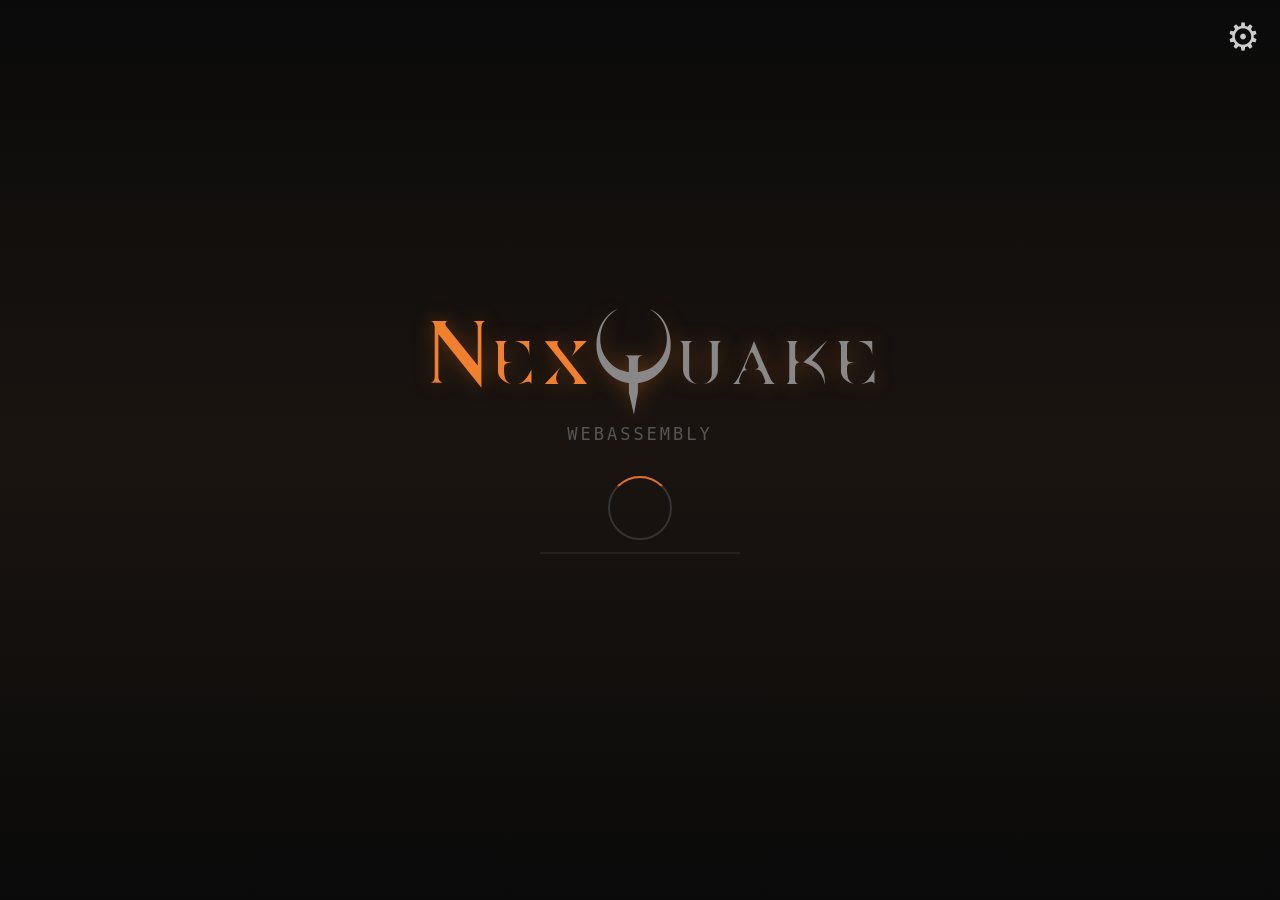
<file: client/shell/shell.html>
<!doctype html>
<html lang="en-us">
  <head>
    <meta charset="utf-8">
    <meta name="viewport" content="width=device-width, initial-scale=1.0, maximum-scale=1.0, user-scalable=no, viewport-fit=cover">
    <meta name="theme-color" content="#0a0a0a">
    <title>NexQuake</title>
    <link rel="icon" type="image/svg+xml" sizes="any" href="favicon.svg?v=3">
    <link rel="shortcut icon" href="favicon.svg?v=3">
    <link rel="manifest" href="manifest.webmanifest">
    <link rel="apple-touch-icon" sizes="180x180" href="nq-touch-icon-180.png">
    <link rel="stylesheet" href="shell-nq.css">
    <link rel="stylesheet" href="shell-loader.css">
    <link rel="stylesheet" href="shell-ui.css">
    <link rel="stylesheet" href="shell-touch.css">
  </head>
  <body>
    <!-- NexQuake Loading Screen -->
    <div id="nq-loader">
      <div id="nq-loader-logo"><span class="nex"><span class="nq-n">N</span>ex</span><span class="quake"><span class="nq-q">Q</span>uake</span></div>
      <div id="nq-loader-sub">WebAssembly</div>
      <div id="nq-loader-action">
        <div id="nq-loader-ring"></div>
        <div id="nq-loader-progress"><div id="nq-loader-progress-bar"></div></div>
        <button id="nq-loader-reload" class="hidden" type="button">ENTER</button>
      </div>
      <div id="nq-loader-status"></div>
    </div>
    <textarea class="emscripten" id="output" readonly></textarea>
    <canvas class="emscripten" id="canvas" oncontextmenu="event.preventDefault()" tabindex=-1></canvas>
    <a id="exportFile" hidden=1></a>

    <!-- Mobile Touch Controls (visual HUD only — all input handled in in_wasm.c) -->
    <div id="nq-touch-overlay">
      <div id="nq-touch-tap-zones" aria-hidden="true">
        <div id="nq-touch-tap-left" class="nq-touch-tap-zone"></div>
        <div id="nq-touch-tap-right" class="nq-touch-tap-zone"></div>
      </div>
      <div id="nq-joy-ring"></div>
      <div id="nq-joy-knob"></div>
<div id="nq-touch-buttons">
        <button id="nq-touch-slot1" class="nq-touch-btn" data-touch-slot="1" type="button" aria-label="touch slot 1"></button>
        <button id="nq-touch-slot2" class="nq-touch-btn" data-touch-slot="2" type="button" aria-label="touch slot 2"></button>
        <button id="nq-touch-slot3" class="nq-touch-btn" data-touch-slot="3" type="button" aria-label="touch slot 3"></button>
        <button id="nq-touch-slot4" class="nq-touch-btn" data-touch-slot="4" type="button" aria-label="touch slot 4"></button>
        <button id="nq-touch-slot5" class="nq-touch-btn" data-touch-slot="5" type="button" aria-label="touch slot 5"></button>
        <button id="nq-touch-slot6" class="nq-touch-btn" data-touch-slot="6" type="button" aria-label="touch slot 6"></button>
        <button id="nq-touch-slot7" class="nq-touch-btn nq-touch-btn-hidden" data-touch-slot="7" type="button" aria-label="touch slot 7"></button>
        <button id="nq-touch-slot8" class="nq-touch-btn nq-touch-btn-hidden" data-touch-slot="8" type="button" aria-label="touch slot 8"></button>
        <button id="nq-touch-slot9" class="nq-touch-btn nq-touch-btn-hidden" data-touch-slot="9" type="button" aria-label="touch slot 9"></button>
        <button id="nq-touch-menu-m1" class="nq-touch-btn nq-touch-menu-btn nq-touch-btn-glyph" type="button" aria-label="touchm1 menu back">Q</button>
        <button id="nq-touch-menu-m2" class="nq-touch-btn nq-touch-menu-btn nq-touch-btn-glyph" type="button" aria-label="touchm2 overlay menu">&#9881;</button>
      </div>
    </div>
    <div id="nq-text-entry" hidden>
      <form id="nq-text-entry-form" role="dialog" aria-modal="true" aria-label="game text input">
        <input id="nq-text-entry-input" type="text" autocapitalize="none" enterkeyhint="send">
      </form>
    </div>

    <!-- Active transport indicator (lower-right gameplay chrome; set by
         Module.nqSetTransport from net_wasm.c on transport adoption) -->
    <div id="nq-transport" aria-hidden="true" title="double-click to toggle" hidden>
      <div class="nq-transport-label">Connected by:</div>
      <div class="nq-transport-name"></div>
    </div>

    <!-- NexQuake Settings Overlay -->
    <button id="nq-overlay-toggle" type="button" tabindex="-1" title="NexQuake settings" aria-label="NexQuake settings">&#9881;</button>
    <div id="nq-overlay-panel">
      <div class="nq-tabs-wrap" id="nq-tabs-wrap">
        <div id="nq-tabs-title"><span>GAME</span></div>
        <div class="nq-tabs" id="nq-vfs-tabs"></div>
      </div>
      <div id="nq-panel-content">
        <h3 id="nq-dir-header">Game Files <span id="nq-dir-label"></span><button id="nq-overlay-close" type="button" title="close settings" aria-label="close settings"><svg viewBox="0 0 24 24" aria-hidden="true" focusable="false"><line x1="5" y1="5" x2="19" y2="19"></line><line x1="19" y1="5" x2="5" y2="19"></line></svg></button></h3>
        <ul id="nq-vfs-list"></ul>
        <div id="nq-panel-footer">
          <div id="nq-config-row">
            <div id="nq-upload-error" aria-live="polite"></div>
            <div id="nq-config-global-wrap">
              <button id="nq-config-global" type="button" title="global cfgs enabled" aria-label="global cfgs enabled"><svg viewBox="0 0 24 24" fill="none" stroke="currentColor" stroke-width="2" stroke-linecap="round" stroke-linejoin="round"><circle cx="12" cy="12" r="9"/><path d="M3 12h18"/><path d="M12 3a14 14 0 0 1 0 18"/><path d="M12 3a14 14 0 0 0 0 18"/></svg></button>
            </div>
            <div id="nq-cd-row">
              <button class="nq-cd-btn" data-cd-command="eject" title="track list" aria-label="track list"><svg viewBox="0 0 24 24" fill="none" stroke="currentColor" stroke-width="2" stroke-linecap="round" stroke-linejoin="round"><polygon points="12 6 18 14 6 14"/><line x1="6" y1="18" x2="18" y2="18"/></svg></button>
              <button class="nq-cd-btn" data-cd-command="pause-toggle" title="cd resume" aria-label="cd resume"><svg viewBox="0 0 24 24" fill="currentColor"><polygon points="8,5 20,12 8,19"/></svg></button>
              <button class="nq-cd-btn" data-cd-command="stop" title="cd stop" aria-label="cd stop"><svg viewBox="0 0 24 24" fill="currentColor"><rect x="7" y="7" width="10" height="10"/></svg></button>
              <button class="nq-cd-btn" data-cd-command="toggle" title="cd on/off" aria-label="cd on/off"><svg viewBox="0 0 24 24" fill="none" stroke="currentColor" stroke-width="2" stroke-linecap="round" stroke-linejoin="round"><path d="M12 2v6"/><path d="M7.7 6.7a7 7 0 1 0 8.6 0"/></svg></button>
            </div>
            <div id="nq-upload-wrap">
              <button id="nq-vfs-upload" type="button" title="upload files" aria-label="upload files"><svg viewBox="0 0 24 24" fill="none" stroke="currentColor" stroke-width="2" stroke-linecap="round" stroke-linejoin="round"><path d="M21 15v4a2 2 0 0 1-2 2H5a2 2 0 0 1-2-2v-4"/><polyline points="17 8 12 3 7 8"/><line x1="12" y1="3" x2="12" y2="15"/></svg></button>
              <input type="file" id="nq-vfs-file" style="display:none" multiple>
            </div>
          </div>
          <div id="nq-branding-row">
            <a id="nq-branding" href="https://quake.nexus" target="_blank" rel="noopener noreferrer" title="Help / Documentation" aria-label="Help / Documentation"><span class="nq-nex"><span class="nq-n">N</span>ex</span><span class="nq-q">Q</span>uake</a>
            <button id="nq-join-code" type="button" hidden>
              <span class="nq-join-code-label">join code</span>
              <span id="nq-join-code-value"></span>
            </button>
            <div id="nq-version">v__NEXQUAKE_VERSION__</div>
          </div>
        </div>
      </div>
    </div>
    <!-- Full-window cfg editor -->
    <div id="nq-editor">
      <div id="nq-editor-path"></div>
      <textarea id="nq-editor-text" spellcheck="false"></textarea>
      <div id="nq-editor-btns">
        <button class="nq-btn" id="nq-editor-save"><svg viewBox="0 0 24 24" fill="none" stroke="currentColor" stroke-width="2" stroke-linecap="round" stroke-linejoin="round"><path d="M19 21H5a2 2 0 0 1-2-2V5a2 2 0 0 1 2-2h11l5 5v11z"/><polyline points="17 21 17 13 7 13 7 21"/><polyline points="7 3 7 8 15 8"/></svg>Save</button>
        <button class="nq-btn" id="nq-editor-cancel"><svg viewBox="0 0 24 24" fill="none" stroke="currentColor" stroke-width="2" stroke-linecap="round" stroke-linejoin="round"><line x1="18" y1="6" x2="6" y2="18"/><line x1="6" y1="6" x2="18" y2="18"/></svg>Cancel</button>
      </div>
    </div>

    <!-- Top-level confirm / admin-notice modal. Must live OUTSIDE the overlay
         panel so it renders even when the panel is closed (e.g. the rcon login
         toast, which deliberately suppresses the panel). -->
    <div id="nq-confirm" aria-hidden="true">
      <div id="nq-confirm-card" role="dialog" aria-modal="true" aria-labelledby="nq-confirm-text">
        <div id="nq-confirm-text"></div>
        <div id="nq-confirm-actions">
          <button class="nq-btn" id="nq-confirm-ok" type="button">confirm</button>
          <button class="nq-btn" id="nq-confirm-cancel" type="button">cancel</button>
        </div>
      </div>
    </div>

    {{{ SCRIPT }}}
  </body>
</html>
</file>
<file: client/shell/shell-nq.css>
/* NexQuake — Brand: font, font vars, and palette. Import before other shell CSS. */
@font-face {
  font-family: 'DpQuake';
  src: url([data-uri]) format('truetype');
  font-weight: normal;
  font-style: normal;
}

body {
  --nq-font-ui:    monospace;
  --nq-font-brand: 'DpQuake', 'Courier New', monospace;
  --nq-brand-color-standard:     #e07020;
  --nq-brand-color-standard-rgb: 224, 112, 32;
  --nq-brand-color-logo:         #f08030;
  --nq-brand-color-highlight:    #f0a830;
  --nq-brand-color-highlight-rgb: 240, 168, 48;
  --nq-brand-color-light:        #ff9044;
  --nq-brand-color-lighter:      #ffc088;
  --nq-brand-color-glow-rgb:     255, 148, 68;
}
</file>
<file: client/shell/shell-loader.css>
/* NexQuake Loading Screen */
#nq-loader {
  position: fixed;
  top: 0; left: 0; right: 0; bottom: 0;
  display: flex;
  flex-direction: column;
  align-items: center;
  justify-content: center;
  width: 100%;
  box-sizing: border-box;
  padding: clamp(14px, 4vh, 34px) clamp(12px, 4vw, 40px);
  overflow: auto;
  background: linear-gradient(180deg, #0a0a0a 0%, #1a1410 50%, #0a0a0a 100%);
  z-index: 9000;
}
#nq-loader.hidden { display: none; }
#nq-loader-logo {
  max-width: 100%;
  font-family: var(--nq-font-brand);
  font-size: min(clamp(34px, 14vmin, 93px), 20vw);
  font-weight: normal;
  letter-spacing: clamp(1px, 0.35vmin, 3px);
  line-height: 1.06;
  text-align: center;
  white-space: nowrap;
  transform: translateX(0.16em);
  margin-bottom: 14px;
  text-shadow: 0 0 20px rgba(var(--nq-brand-color-standard-rgb), 0.4);
}
#nq-loader-logo .nq-n { font-size: 0.84em; }
#nq-loader-logo .nq-q { font-size: 1em; }
#nq-loader-logo .nex { color: var(--nq-brand-color-logo); }
#nq-loader-logo .quake { color: #888; }
#nq-loader-sub {
  font-family: monospace;
  font-size: clamp(13px, 2.7vmin, 17px);
  color: #555 !important;
  letter-spacing: clamp(1px, 0.5vmin, 3px);
  text-transform: uppercase;
  margin-bottom: clamp(12px, 2.5vh, 18px);
  text-align: center;
}
#nq-loader.enter-mode #nq-loader-sub {
  color: #555 !important;
}
#nq-loader-action {
  min-height: clamp(88px, 17vh, 106px);
  display: flex;
  flex-direction: column;
  align-items: center;
  justify-content: center;
  gap: 12px;
}
#nq-loader-ring {
  width: 64px;
  height: 64px;
  position: relative;
}
#nq-loader-ring::before, #nq-loader-ring::after {
  content: '';
  position: absolute;
  border-radius: 50%;
}
#nq-loader-ring::before {
  top: 0; left: 0; right: 0; bottom: 0;
  border: 2px solid #333;
}
#nq-loader-ring::after {
  top: 0; left: 0; right: 0; bottom: 0;
  border: 2px solid transparent;
  border-top-color: var(--nq-brand-color-standard);
  animation: nq-spin 1s ease-in-out infinite;
}
@keyframes nq-spin {
  to { transform: rotate(360deg); }
}
#nq-loader-status {
  margin-top: 6px;
  min-height: 14px;
  font-family: monospace;
  font-size: 12px;
  color: #666 !important;
  text-align: center;
  letter-spacing: 0.4px;
}
#nq-loader-progress {
  width: 200px;
  height: 2px;
  background: #222;
  overflow: hidden;
}
#nq-loader-progress-bar {
  height: 100%;
  width: 0%;
  background: linear-gradient(90deg, var(--nq-brand-color-standard), var(--nq-brand-color-highlight));
  transition: width 0.2s ease;
}
#nq-loader-reload {
  border: 1px solid #555;
  border-radius: 8px;
  background: linear-gradient(180deg, rgba(44, 26, 10, 0.95), rgba(24, 14, 6, 0.96));
  color: #c0c0c0;
  font-family: monospace;
  font-size: 18px;
  font-weight: bold;
  letter-spacing: 2px;
  min-width: 164px;
  min-height: 48px;
  padding: 9px 18px;
  cursor: pointer;
  box-shadow: 0 0 0 1px rgba(var(--nq-brand-color-glow-rgb), 0.2), 0 0 14px rgba(var(--nq-brand-color-standard-rgb), 0.26);
  text-shadow: none;
}
#nq-loader-reload:hover {
  background: linear-gradient(180deg, rgba(66, 36, 14, 0.96), rgba(34, 18, 8, 0.97));
  color: #fff;
}
#nq-loader-reload.hidden {
  display: none;
}
#nq-loader.enter-mode #nq-loader-ring,
#nq-loader.enter-mode #nq-loader-progress {
  display: none;
}
#nq-loader.enter-mode #nq-loader-status {
  visibility: hidden;
}
#nq-loader.enter-mode #nq-loader-reload {
  animation: nq-enter-pulse 1.35s ease-in-out infinite alternate;
}
@keyframes nq-enter-pulse {
  from {
    box-shadow: 0 0 0 1px rgba(var(--nq-brand-color-glow-rgb), 0.2), 0 0 8px rgba(var(--nq-brand-color-standard-rgb), 0.2);
  }
  to {
    box-shadow: 0 0 0 1px rgba(var(--nq-brand-color-glow-rgb), 0.32), 0 0 18px rgba(var(--nq-brand-color-highlight-rgb), 0.4);
  }
}
</file>
<file: client/shell/shell-ui.css>
body {
  --nq-safe-top: env(safe-area-inset-top, 0px);
  --nq-safe-right: env(safe-area-inset-right, 0px);
  --nq-safe-bottom: env(safe-area-inset-bottom, 0px);
  --nq-safe-left: env(safe-area-inset-left, 0px);
  --nq-overlay-toggle-size: 48px;
  --nq-overlay-toggle-edge: 13px;
  --nq-overlay-toggle-top: calc(var(--nq-overlay-toggle-edge) + var(--nq-safe-top));
  --nq-overlay-toggle-right: calc(var(--nq-overlay-toggle-edge) + var(--nq-safe-right));
  --nq-overlay-close-size: 26px;
  background-color: #000;
  color: rgb(224, 224, 224);
  font-family: Arial,Helvetica,sans-serif;
  font-size: 16px;
  margin: 0px;
}
.emscripten { padding-right: 0; margin-left: auto; margin-right: auto; display: block; }
textarea.emscripten {
  font-family: monospace;
  font-size: 14px;
  width: calc(100% - 24px);
  height: calc(100vh - 24px);
  margin-top: 8px;
  background-color: inherit;
  color: rgb(192, 192, 192);
  border: 1px solid rgb(64, 64, 64);
  resize: none;
  display: none;
  outline: none;
}
div.emscripten { text-align: center; }
/* the canvas *must not* have any border or padding, or mouse coords will be wrong */
canvas.emscripten {
  border: 0px none;
  background-color: black;
  display: none;
  outline: none;
  /* --nq-ar is set by JS in hideConsole() from the actual canvas pixel dimensions */
  width: min(var(--nq-canvas-vw, 100vw), var(--nq-canvas-vh, 100vh) * var(--nq-ar));
  height: auto;
  max-width: var(--nq-canvas-vw, 100vw);
  max-height: var(--nq-canvas-vh, 100vh);
  aspect-ratio: var(--nq-ar);
}
@supports (width: 100dvw) and (height: 100dvh) {
  canvas.emscripten {
    width: min(var(--nq-canvas-vw, 100dvw), var(--nq-canvas-vh, 100dvh) * var(--nq-ar));
    max-width: var(--nq-canvas-vw, 100dvw);
    max-height: var(--nq-canvas-vh, 100dvh);
  }
}

/* Active transport indicator — lower-right counterpart to the settings gear,
   same edge insets and overlay font. Purely informational, so it ignores
   pointer events and hides on touch and while the settings panel is open. */
#nq-transport {
  position: fixed;
  right: var(--nq-overlay-toggle-right);
  bottom: calc(var(--nq-overlay-toggle-edge) + var(--nq-safe-bottom));
  z-index: 10000;
  /* Receives the double-click toggle. During play the canvas holds pointer
     lock, so these events only land when the player isn't locked in. */
  pointer-events: auto;
  cursor: pointer;
  user-select: none;
  -webkit-user-select: none;
  /* Stable hit-zone so the collapsed (text-hidden) state stays double-clickable. */
  min-width: 116px;
  min-height: 34px;
  text-align: right;
  color: #ccc;
  font-family: Arial,Helvetica,sans-serif;
  line-height: 1.2;
  text-shadow: 0 1px 2px rgba(0,0,0,0.85);
}
#nq-transport[hidden] { display: none; }
#nq-transport .nq-transport-label { font-size: 12px; opacity: 0.7; }
#nq-transport .nq-transport-name { font-family: var(--nq-font-ui); font-size: 14px; font-weight: bold; }
/* Collapsed: hide the readout but keep the corner as an invisible toggle target. */
#nq-transport.nq-transport-collapsed .nq-transport-label,
#nq-transport.nq-transport-collapsed .nq-transport-name { display: none; }
@media (hover: none) and (pointer: coarse) {
  #nq-transport { display: none; }
}
body.nq-overlay-panel-open #nq-transport { display: none; }

/* NexQuake Settings Overlay */
#nq-overlay-toggle {
  position: fixed;
  top: var(--nq-overlay-toggle-top);
  right: var(--nq-overlay-toggle-right);
  z-index: 10000;
  width: var(--nq-overlay-toggle-size);
  height: var(--nq-overlay-toggle-size);
  border: none;
  border-radius: 8px;
  background: transparent;
  color: #ccc;
  font-size: 38px;
  cursor: pointer;
  line-height: var(--nq-overlay-toggle-size);
  text-align: center;
  padding: 0;
  transition: background 0.15s;
}
#nq-overlay-toggle.active { color: #fff; background: rgba(var(--nq-brand-color-standard-rgb), 0.3); }
#nq-overlay-toggle:hover { background: transparent; color: #fff; }
#nq-overlay-toggle:focus,
#nq-overlay-toggle:focus-visible {
  outline: none;
  box-shadow: none;
}
@media (hover: none) and (pointer: coarse) {
  #nq-overlay-toggle {
    display: none;
  }
}
body.nq-overlay-panel-open #nq-overlay-toggle {
  display: none;
}
#nq-overlay-panel {
  --nq-tabs-open-width: 56px;
  --nq-tabs-closed-width: 6px;
  display: flex;
  position: fixed;
  top: 0; right: 0;
  width: min(400px, 100vw);
  height: var(--nq-overlay-vh, 100vh);
  z-index: 9999;
  background: rgba(20, 20, 20, 0.92);
  backdrop-filter: blur(8px);
  -webkit-backdrop-filter: blur(8px);
  color: #ddd;
  font-family: var(--nq-font-ui);
  font-size: 13px;
  box-shadow: -2px 0 12px rgba(0,0,0,0.5);
  box-sizing: border-box;
  overflow: visible;
  transform: translateX(100%);
  opacity: 0;
  visibility: hidden;
  pointer-events: none;
  transition: transform 0.16s ease, opacity 0.12s ease, visibility 0s linear 0.16s;
}
#nq-overlay-panel.open {
  transform: translateX(0);
  opacity: 1;
  visibility: visible;
  pointer-events: auto;
  transition: transform 0.16s ease, opacity 0.12s ease;
}

body.nq-touch-input #nq-overlay-panel {
  left: 0;
  width: 100vw;
  max-width: 100vw;
  min-width: 0;
  font-size: 115%;
  flex-direction: column;
}
body.nq-touch-input,
body.nq-touch-input * {
  -webkit-tap-highlight-color: transparent;
}
body.nq-touch-input #nq-vfs-list li .nq-file-actions {
  pointer-events: auto;
}
body.nq-touch-input #nq-vfs-list li button {
  opacity: 1;
  pointer-events: auto;
  padding: 6px 8px;
  margin-left: 4px;
}
body.nq-touch-input #nq-vfs-list li .nq-file-actions button {
  margin-left: 0;
}
body.nq-touch-input #nq-vfs-list li .nq-cd-track-toggle {
  width: 24px;
  height: 24px;
  padding: 0;
}
body.nq-touch-input #nq-vfs-list li .nq-edit {
  display: none;
}
body.nq-touch-input.nq-touch-portrait #nq-vfs-list li .nq-edit {
  display: inline-flex;
}
body.nq-touch-input #nq-vfs-list li .nq-file-actions button svg {
  width: 16px;
  height: 16px;
}
body.nq-touch-input #nq-overlay-panel h3 {
  font-size: 18px;
}
body.nq-touch-input .nq-btn,
body.nq-touch-input #nq-vfs-list li button,
body.nq-touch-input #nq-cd-row .nq-cd-btn {
  padding: 7px 10px;
  font-size: 15px;
  min-width: 40px;
  min-height: 40px;
}
body.nq-touch-input #nq-cd-row .nq-cd-btn {
  font-size: 17px;
}
body.nq-touch-input #nq-panel-footer {
  font-size: 115%;
  padding-top: 6px;
  gap: 6px;
}
body.nq-touch-input #nq-config-row {
  gap: 8px;
  padding-bottom: 6px;
}
body.nq-touch-input #nq-cd-row {
  min-height: 44px;
  gap: 5px;
}
body.nq-touch-input #nq-cd-row .nq-cd-btn {
  width: 42px;
  height: 42px;
  min-width: 42px;
  min-height: 42px;
  padding: 0;
}
body.nq-touch-input #nq-cd-row .nq-cd-btn svg {
  width: 27px;
  height: 27px;
}
body.nq-touch-input #nq-config-global,
body.nq-touch-input #nq-vfs-upload {
  width: 42px;
  height: 42px;
}
body.nq-touch-input #nq-config-global svg,
body.nq-touch-input #nq-vfs-upload svg {
  width: 34px;
  height: 34px;
}
body.nq-touch-input #nq-upload-error .nq-status-message {
  font-size: 12px;
  padding: 5px 8px;
}
body.nq-touch-input #nq-branding-row {
  padding-top: 5px;
}
body.nq-touch-input #nq-branding {
  font-size: 24px;
}
body.nq-touch-input #nq-branding .nq-n {
  font-size: 18px;
}
body.nq-touch-input #nq-branding .nq-q {
  font-size: 23px;
}
body.nq-touch-input #nq-version {
  font-size: 13px;
}
body.nq-touch-input #nq-join-code {
  min-width: 84px;
  padding: 4px 7px;
}
body.nq-touch-input #nq-join-code .nq-join-code-label {
  font-size: 9px;
}
body.nq-touch-input #nq-join-code-value {
  font-size: 14px;
}
body.nq-touch-input #nq-dir-label {
  font-size: 15px;
}
#nq-overlay-panel h3 { margin: 0 0 10px; color: #fff; font-size: 14px; border-bottom: 1px solid #444; padding-bottom: 6px; display: flex; align-items: center; gap: 8px; user-select: none; -webkit-user-select: none; }
#nq-dir-header {
  cursor: pointer;
}
#nq-overlay-close {
  margin-left: auto;
  width: var(--nq-overlay-close-size);
  height: var(--nq-overlay-close-size);
  border: none;
  border-radius: 6px;
  background: transparent;
  color: #aaa;
  cursor: pointer;
  font-size: 0;
  line-height: 0;
  padding: 0;
  display: inline-flex;
  align-items: center;
  justify-content: center;
}
#nq-overlay-close svg {
  width: 88%;
  height: 88%;
  fill: none;
  stroke: currentColor;
  stroke-width: 3.4;
  stroke-linecap: round;
  pointer-events: none;
}
#nq-overlay-close:hover {
  color: #fff;
  background: rgba(var(--nq-brand-color-standard-rgb), 0.2);
}
#nq-overlay-close:focus,
#nq-overlay-close:focus-visible {
  outline: none;
  box-shadow: none;
}
#nq-dir-label {
  min-width: 0;
  flex: 1;
  overflow: hidden;
  text-overflow: ellipsis;
  white-space: nowrap;
  font-size: 11px;
  color: var(--nq-brand-color-highlight);
  font-weight: normal;
  cursor: pointer;
  user-select: none;
  -webkit-user-select: none;
}
/* Directory tabs drawer - keeps a slim edge visible when collapsed */
.nq-tabs-wrap {
  position: absolute;
  top: 0;
  right: 100%;
  height: 100%;
  width: var(--nq-tabs-closed-width);
  overflow: hidden;
  background: rgba(6, 6, 6, 0.98);
  border-right: 1px solid #1a1a1a;
  transition: width 0.18s ease;
}
.nq-tabs-wrap.open {
  width: var(--nq-tabs-open-width);
}
#nq-tabs-title {
  position: absolute;
  top: 18px;
  left: 10px;
  right: 10px;
  margin: 0;
  padding-bottom: 6px;
  border-bottom: 1px solid #444;
  font-family: monospace;
  font-size: 11px;
  letter-spacing: 0;
  text-transform: uppercase;
  color: var(--nq-brand-color-standard);
  pointer-events: none;
  white-space: nowrap;
  overflow: hidden;
  text-overflow: ellipsis;
}
#nq-tabs-title > span {
  display: inline-block;
  transform: translateY(2px);
}
.nq-tabs {
  display: flex;
  flex-direction: column;
  gap: 0;
  width: var(--nq-tabs-open-width);
  height: 100%;
  background: rgba(10, 10, 10, 0.95);
  border-right: 1px solid #333;
  padding: 46px 0 8px;
  overflow-y: auto;
}
.nq-tabs .nq-tab {
  display: block;
  width: 100%;
  box-sizing: border-box;
  padding: 7px 10px;
  font-size: 11px;
  font-family: monospace;
  color: #999;
  background: none;
  border: none;
  border-left: 2px solid transparent;
  cursor: pointer;
  text-align: left;
  transition: color 0.12s, border-color 0.12s, background 0.12s;
  white-space: nowrap;
  overflow: hidden;
  text-overflow: ellipsis;
}
.nq-tabs .nq-tab:hover { color: #ddd; background: rgba(60, 60, 60, 0.4); }
.nq-tabs .nq-tab.active {
  color: var(--nq-brand-color-highlight);
  border-left-color: var(--nq-brand-color-highlight);
  background: rgba(var(--nq-brand-color-standard-rgb), 0.1);
}
.nq-tabs-wrap:not(.open) .nq-tab.active {
  color: #999;
  border-left-color: transparent;
  background: none;
}
.nq-tabs .nq-tab.nq-drop-target {
  color: #fff;
  border-left-color: var(--nq-brand-color-highlight);
  background: rgba(var(--nq-brand-color-standard-rgb), 0.22);
}
body.nq-touch-input #nq-overlay-panel .nq-tabs-wrap {
  display: none;
}
#nq-overlay-panel.cd-mode #nq-tabs-wrap {
  pointer-events: none;
}
@media (hover: none) and (pointer: coarse) {
  body.nq-touch-input #nq-overlay-close:hover {
    color: #aaa;
    background: transparent;
  }
  body.nq-touch-input .nq-btn:hover {
    background: rgba(70,70,70,0.7);
    color: #ccc;
  }
  body.nq-touch-input #nq-vfs-list li button:hover,
  body.nq-touch-input #nq-vfs-list li button.nq-del:hover {
    color: #999;
    background: none;
  }
  body.nq-touch-input #nq-vfs-list li .nq-cd-track-toggle:hover {
    color: #999;
    background: rgba(60, 60, 60, 0.24);
  }
  body.nq-touch-input #nq-vfs-list li .nq-cd-track-toggle.active:hover {
    color: var(--nq-brand-color-highlight);
    background: rgba(var(--nq-brand-color-standard-rgb), 0.1);
  }
  body.nq-touch-input .nq-cd-btn:hover {
    color: var(--nq-brand-color-standard);
  }
  body.nq-touch-input .nq-cd-btn.active:hover {
    color: var(--nq-brand-color-highlight);
  }
  body.nq-touch-input #nq-cd-row.cd-off .nq-cd-btn:hover {
    color: #777;
  }
  body.nq-touch-input #nq-config-global:hover {
    color: #777;
  }
  body.nq-touch-input #nq-config-global.active:hover {
    color: var(--nq-brand-color-standard);
  }
  body.nq-touch-input #nq-vfs-upload:hover {
    color: var(--nq-brand-color-standard);
  }
}
/* Main content area */
#nq-panel-content {
  position: relative;
  flex: 1;
  min-height: 0;
  display: flex;
  flex-direction: column;
  overflow: hidden;
  padding: 15px;
}
#nq-overlay-panel.cd-mode #nq-panel-content::before {
  content: '\266B';
  position: absolute;
  inset: 0;
  display: flex;
  align-items: center;
  justify-content: center;
  font-size: 136px;
  line-height: 1;
  color: rgba(var(--nq-brand-color-standard-rgb), 0.09);
  text-shadow: 0 0 22px rgba(var(--nq-brand-color-standard-rgb), 0.28);
  pointer-events: none;
  user-select: none;
  z-index: 0;
}
#nq-panel-content > * {
  position: relative;
  z-index: 1;
}
#nq-confirm {
  position: fixed;
  inset: 0;
  z-index: 10002;
  display: none;
  align-items: center;
  justify-content: center;
  padding: 12px;
  background: rgba(0, 0, 0, 0.52);
}
#nq-confirm.open {
  display: flex;
}
#nq-confirm-card {
  width: 100%;
  max-width: 252px;
  border: 1px solid #444;
  border-radius: 6px;
  background: rgba(16, 16, 16, 0.98);
  box-shadow: 0 8px 24px rgba(0, 0, 0, 0.5);
  padding: 10px;
}
#nq-confirm-text {
  color: #ddd;
  font-size: 12px;
  line-height: 1.35;
  white-space: pre-wrap;
  word-break: break-word;
}
#nq-confirm-actions {
  margin-top: 10px;
  display: flex;
  justify-content: flex-end;
  gap: 6px;
}
#nq-vfs-list {
  list-style: none;
  padding: 0;
  margin: 5px 0 0;
  flex: 1;
  min-height: 0;
  overflow-y: auto;
}
#nq-vfs-list li {
  display: flex;
  align-items: center;
  justify-content: space-between;
  position: relative;
  padding: 3px 4px;
}
#nq-vfs-list li.nq-dragging {
  opacity: 0.55;
}
#nq-vfs-list li .nq-fname {
  flex: 1;
  min-width: 0;
  margin-right: 0;
  overflow: hidden;
  text-overflow: ellipsis;
  white-space: nowrap;
  overflow-wrap: normal;
  word-break: normal;
}
#nq-vfs-list li[data-path] .nq-fname.nq-editable { cursor: pointer; }
#nq-vfs-list li .nq-file-actions {
  position: absolute;
  right: 4px;
  top: 50%;
  transform: translateY(-50%);
  display: inline-flex;
  align-items: center;
  gap: 2px;
  pointer-events: none;
  z-index: 2;
}
#nq-vfs-list li button {
  background: none;
  border: none;
  color: #999;
  cursor: pointer;
  padding: 2px 4px;
  margin-left: 2px;
  border-radius: 3px;
  display: flex;
  align-items: center;
  opacity: 0;
  pointer-events: none;
  transition: opacity 0.12s ease;
}
#nq-vfs-list li .nq-file-actions button {
  margin-left: 0;
}
#nq-vfs-list li:hover .nq-file-actions,
#nq-vfs-list li .nq-file-actions:focus-within {
  pointer-events: auto;
}
#nq-vfs-list li:hover button {
  opacity: 1;
  pointer-events: auto;
}
#nq-vfs-list li button:hover { color: #fff; background: rgba(120,120,120,0.3); }
#nq-vfs-list li button.nq-del:hover { color: #f66; background: rgba(180,60,60,0.2); }
#nq-vfs-list li button svg { width: 14px; height: 14px; }
#nq-vfs-list li .nq-edit svg {
  width: 14px;
  height: 14px;
}
#nq-vfs-list li.nq-cd-track-active {
  background: rgba(var(--nq-brand-color-standard-rgb), 0.1);
}
#nq-vfs-list li.nq-cd-track-clickable {
  cursor: pointer;
}
#nq-vfs-list li.nq-cd-server-heading {
  border-bottom: 0;
  border-top: 1px solid #333;
  color: #888;
  font-size: 10px;
  padding-top: 6px;
  padding-bottom: 4px;
  pointer-events: none;
}
#nq-vfs-list li .nq-cd-track-toggle {
  opacity: 1;
  pointer-events: auto;
  display: inline-flex;
  align-items: center;
  justify-content: center;
  flex-shrink: 0;
  width: 20px;
  height: 20px;
  margin-left: 0;
  margin-right: 6px;
  padding: 0;
  border: 1px solid transparent;
  border-left: 2px solid transparent;
  background: rgba(60, 60, 60, 0.24);
  color: #999;
}
#nq-vfs-list li .nq-cd-track-toggle:hover {
  color: #ddd;
  background: rgba(80, 80, 80, 0.4);
}
#nq-vfs-list li .nq-cd-track-toggle svg {
  width: 16px;
  height: 16px;
  display: block;
}
#nq-vfs-list li .nq-cd-track-toggle.active {
  color: var(--nq-brand-color-highlight);
  border-color: rgba(var(--nq-brand-color-standard-rgb), 0.35);
  border-left-color: var(--nq-brand-color-highlight);
  background: rgba(var(--nq-brand-color-standard-rgb), 0.1);
}
#nq-vfs-list li .nq-cd-track-toggle.active:hover {
  color: var(--nq-brand-color-highlight);
  background: rgba(var(--nq-brand-color-standard-rgb), 0.16);
}
#nq-vfs-list li .nq-cd-track-toggle:disabled {
  opacity: 0.5;
  cursor: default;
}
#nq-vfs-list li .nq-cd-track-toggle:disabled:hover {
  color: #999;
  background: rgba(60, 60, 60, 0.24);
}
#nq-vfs-list li.nq-cd-track-server .nq-fname {
  color: #999;
}
#nq-vfs-list li.nq-cd-track-server .nq-cd-track-toggle {
  color: #999;
}
#nq-vfs-list li.nq-cd-track-server .nq-cd-track-toggle.active {
  color: var(--nq-brand-color-highlight);
}
#nq-vfs-list li.nq-cd-track-server.nq-cd-track-overridden .nq-fname {
  color: #5f5f5f;
}
#nq-vfs-list li.nq-cd-track-server.nq-cd-track-overridden .nq-cd-track-toggle {
  color: #5f5f5f;
}
#nq-vfs-list li.nq-cd-track-overridden {
  opacity: 1;
}
.nq-btn {
  background: rgba(70,70,70,0.7);
  border: 1px solid #555;
  color: #ccc;
  padding: 5px 12px;
  cursor: pointer;
  border-radius: 4px;
  font-size: 12px;
  font-family: monospace;
  display: inline-flex;
  align-items: center;
  gap: 5px;
}
.nq-btn:hover { background: rgba(100,100,100,0.8); color: #fff; }
.nq-btn:active, #nq-overlay-toggle:active, #nq-overlay-close:active, #nq-vfs-list li button:active {
  transform: scale(0.95);
}
.nq-btn svg { width: 14px; height: 14px; }
/* Config mode toggle */
.nq-toggle {
  position: relative;
  display: inline-block;
  width: 34px;
  height: 18px;
  flex-shrink: 0;
  vertical-align: middle;
}
.nq-toggle input {
  opacity: 0;
  width: 0;
  height: 0;
  position: absolute;
}
.nq-toggle-track {
  position: absolute;
  top: 0; left: 0; right: 0; bottom: 0;
  background: rgba(80, 80, 80, 0.6);
  border-radius: 9px;
  transition: background 0.2s;
  cursor: pointer;
}
.nq-toggle-track::after {
  content: '';
  position: absolute;
  top: 2px;
  left: 2px;
  width: 14px;
  height: 14px;
  background: #999;
  border-radius: 50%;
  transition: transform 0.2s, background 0.2s;
}
.nq-toggle input:checked + .nq-toggle-track {
  background: rgba(var(--nq-brand-color-standard-rgb), 0.5);
}
.nq-toggle input:checked + .nq-toggle-track::after {
  transform: translateX(16px);
  background: var(--nq-brand-color-highlight);
}
/* Panel footer */
#nq-panel-footer {
  margin-top: auto;
  border-top: 1px solid #333;
  padding-top: 10px;
  display: flex;
  flex-direction: column;
  gap: 8px;
}
#nq-cd-row {
  display: flex;
  align-items: center;
  justify-content: center;
  gap: 5px;
  flex: 1;
  min-height: 42px;
}
#nq-cd-row.hidden {
  display: none;
}
.nq-cd-btn {
  width: 33px;
  height: 33px;
  border: none;
  padding: 0;
  position: relative;
  background: transparent;
  color: var(--nq-brand-color-standard);
  display: inline-flex;
  align-items: center;
  justify-content: center;
  cursor: pointer;
  transition: color 0.12s;
}
.nq-cd-btn.active {
  color: var(--nq-brand-color-highlight);
}
.nq-cd-btn.active::after {
  content: '';
  position: absolute;
  inset: 1px;
  border: 1px solid rgba(var(--nq-brand-color-highlight-rgb), 0.42);
  border-radius: 7px;
  box-shadow: 0 0 8px rgba(var(--nq-brand-color-highlight-rgb), 0.34);
  pointer-events: none;
}
.nq-cd-btn:hover {
  color: var(--nq-brand-color-highlight);
}
#nq-cd-row.cd-off .nq-cd-btn {
  color: #777;
}
#nq-cd-row.cd-off .nq-cd-btn:hover {
  color: #aaa;
}
.nq-cd-btn svg {
  width: 19px;
  height: 19px;
}
.nq-cd-btn:disabled {
  opacity: 1;
  cursor: default;
}
.nq-cd-btn:disabled:hover {
  color: inherit;
}
#nq-config-row {
  position: relative;
  display: flex;
  align-items: center;
  justify-content: space-between;
  gap: 8px;
  border-bottom: 1px solid #333;
  padding-bottom: 8px;
}
#nq-config-global-wrap {
  position: relative;
  display: inline-flex;
  align-items: center;
  justify-content: center;
  flex-shrink: 0;
}
#nq-config-global {
  border: none;
  background: transparent;
  color: #777;
  width: 30px;
  height: 30px;
  padding: 0;
  display: flex;
  align-items: center;
  justify-content: center;
  cursor: pointer;
  transition: color 0.12s;
}
#nq-config-global:hover {
  color: #aaa;
}
#nq-config-global.active {
  color: var(--nq-brand-color-standard);
}
#nq-config-global.active:hover {
  color: var(--nq-brand-color-highlight);
}
#nq-config-global svg {
  width: 28px;
  height: 28px;
}
#nq-config-global:disabled {
  opacity: 0.55;
  cursor: default;
}
#nq-config-global:disabled:hover {
  color: #777;
}
#nq-upload-wrap {
  position: static;
  display: flex;
  align-items: center;
  gap: 6px;
}
#nq-vfs-upload {
  border: none;
  background: transparent;
  color: var(--nq-brand-color-standard);
  width: 30px;
  height: 30px;
  padding: 0;
  display: flex;
  align-items: center;
  justify-content: center;
  cursor: pointer;
  transition: color 0.12s;
}
#nq-vfs-upload:hover {
  color: var(--nq-brand-color-highlight);
}
#nq-vfs-upload svg {
  width: 28px;
  height: 28px;
}
#nq-vfs-upload:disabled {
  opacity: 0.55;
  cursor: default;
}
#nq-vfs-upload:disabled:hover {
  color: var(--nq-brand-color-standard);
}
#nq-upload-error {
  position: absolute;
  right: 0;
  left: 0;
  bottom: calc(100% + 8px);
  max-width: none;
  display: flex;
  flex-direction: column;
  gap: 4px;
  pointer-events: none;
  box-sizing: border-box;
  z-index: 2;
}
#nq-upload-error:empty { display: none; }
#nq-upload-error .nq-status-message {
  padding: 4px 7px;
  border-radius: 4px;
  border: 1px solid rgba(100, 100, 100, 0.7);
  background: rgba(16, 16, 16, 0.92);
  color: #ccc;
  font-size: 11px;
  line-height: 1.2;
  white-space: normal;
  overflow-wrap: anywhere;
  word-break: break-word;
  pointer-events: none;
}
#nq-upload-error .nq-status-message.info {
  border-color: rgba(120, 120, 120, 0.7);
  background: rgba(16, 16, 16, 0.92);
  color: #d0d0d0;
}
#nq-upload-error .nq-status-message.warning {
  border-color: rgba(var(--nq-brand-color-highlight-rgb), 0.65);
  background: rgba(32, 24, 8, 0.92);
  color: var(--nq-brand-color-standard);
}
#nq-upload-error .nq-status-message.error {
  border-color: rgba(214, 84, 84, 0.7);
  background: rgba(32, 8, 8, 0.92);
  color: #ff9a9a;
}
#nq-branding-row {
  display: grid;
  grid-template-columns: 1fr auto minmax(0, 1fr);
  align-items: center;
  padding-top: 8px;
  gap: 8px;
}
#nq-branding-row.nq-no-join-code {
  grid-template-columns: 1fr auto;
}
#nq-branding-row.nq-branding-compact {
  grid-template-columns: 1fr auto;
}
#nq-branding-row.nq-branding-compact #nq-version {
  display: none;
}
#nq-branding-row.nq-branding-compact #nq-join-code {
  justify-self: end;
}
#nq-branding {
  display: inline-block;
  font-family: var(--nq-font-brand);
  font-size: 20px;
  color: #8c8c8c;
  letter-spacing: 1px;
  justify-self: start;
  text-decoration: none;
}
#nq-branding .nq-n { font-size: 15px; }
#nq-branding .nq-q { font-size: 19px; }
#nq-branding .nq-nex { color: var(--nq-brand-color-logo); }
#nq-branding:hover,
#nq-branding:focus-visible {
  color: #b0b0b0;
  text-decoration: none;
}
#nq-version {
  overflow: hidden;
  white-space: nowrap;
  text-align: right;
  font-size: 11px;
  color: #666;
}
#nq-join-code {
  border: 1px solid #3d3d3d;
  border-radius: 4px;
  min-width: 76px;
  padding: 3px 6px;
  background: rgba(12, 12, 12, 0.75);
  color: #aaa;
  display: flex;
  flex-direction: column;
  align-items: center;
  gap: 1px;
  cursor: pointer;
  transition: border-color 0.12s, color 0.12s, background 0.12s;
}
#nq-join-code .nq-join-code-label {
  font-size: 8px;
  line-height: 1;
  letter-spacing: 0.6px;
  text-transform: uppercase;
  color: #777;
}
#nq-join-code-value {
  font-size: 12px;
  line-height: 1.05;
  color: #b8b8b8;
}
#nq-join-code:hover {
  border-color: rgba(var(--nq-brand-color-highlight-rgb), 0.55);
  color: var(--nq-brand-color-standard);
  background: rgba(18, 18, 18, 0.88);
}
#nq-join-code:hover #nq-join-code-value {
  color: var(--nq-brand-color-standard);
}
#nq-join-code[hidden] {
  display: none;
}
/* Editor overlay - ~10% narrower than prior width, right-aligned */
#nq-editor {
  display: none;
  position: fixed;
  top: 0; right: 0; bottom: 0;
  width: 36%;
  min-width: 420px;
  max-width: 800px;
  z-index: 10001;
  background: rgba(16, 16, 16, 0.96);
  backdrop-filter: blur(6px);
  -webkit-backdrop-filter: blur(6px);
  flex-direction: column;
  padding: 16px;
  box-sizing: border-box;
  box-shadow: -4px 0 20px rgba(0,0,0,0.5);
  min-height: 0;
}
#nq-editor.open { display: flex; }
#nq-editor-path {
  font-size: 13px;
  color: var(--nq-brand-color-standard);
  font-family: monospace;
  margin-bottom: 8px;
  flex-shrink: 0;
}
#nq-editor-text {
  flex: 1;
  width: 100%;
  resize: none;
  background: rgba(0,0,0,0.5);
  border: 1px solid #444;
  color: #ddd;
  font-family: monospace;
  font-size: 13px;
  padding: 10px;
  box-sizing: border-box;
  line-height: 1.4;
  tab-size: 4;
}
#nq-editor-text:focus { outline: 1px solid var(--nq-brand-color-standard); border-color: var(--nq-brand-color-standard); }
#nq-editor-btns {
  margin-top: 10px;
  display: flex;
  gap: 8px;
  flex-shrink: 0;
}
body.nq-touch-input #nq-editor {
  left: 0;
  width: 100vw;
  max-width: 100vw;
  bottom: auto;
  height: var(--nq-overlay-vh, 100vh);
  padding-bottom: calc(12px + var(--nq-safe-bottom));
}
body.nq-touch-input #nq-editor-btns {
  position: sticky;
  bottom: 0;
  padding-bottom: var(--nq-safe-bottom);
  background: rgba(16, 16, 16, 0.96);
}
</file>
<file: client/shell/shell-touch.css>
/* ─── Mobile Touch Controls ─── */
#nq-touch-overlay {
  --nq-touch-btn-size: 74px;
  display: none;
  position: fixed;
  top: 0; left: 0; right: 0; bottom: 0;
  z-index: 9990;
  box-sizing: border-box;
  padding: var(--nq-safe-top) var(--nq-safe-right) var(--nq-safe-bottom) var(--nq-safe-left);
  pointer-events: auto;
  touch-action: none;
  user-select: none;
  -webkit-user-select: none;
  -webkit-touch-callout: none;
}
#nq-touch-overlay.nq-touch-idle {
  pointer-events: none;
}
#nq-touch-overlay.nq-touch-idle #nq-touch-buttons,
#nq-touch-overlay.nq-touch-idle #nq-touch-tap-zones,
#nq-touch-overlay.nq-touch-idle #nq-joy-ring,
#nq-touch-overlay.nq-touch-idle #nq-joy-knob {
  opacity: 0;
}
#nq-touch-overlay.nq-touch-modal-open #nq-joy-ring,
#nq-touch-overlay.nq-touch-modal-open #nq-joy-knob,
#nq-touch-overlay.nq-touch-modal-open .nq-touch-btn {
  display: none;
}
#nq-touch-overlay.nq-touch-text-entry-open .nq-touch-btn[data-touch-slot],
#nq-touch-overlay.nq-touch-text-entry-open .nq-touch-menu-btn,
#nq-touch-overlay.nq-touch-text-entry-open #nq-touch-tap-zones {
  display: none;
}
#nq-touch-overlay.nq-touch-menu-mode:not(.nq-touch-menu-layout-mode) .nq-touch-btn[data-touch-slot],
#nq-touch-overlay.nq-touch-menu-mode:not(.nq-touch-menu-layout-mode) .nq-touch-btn[data-touch-slot].nq-touch-btn-hidden {
  display: none;
}
#nq-touch-overlay.nq-touch-menu-layout-mode:not(.nq-touch-modal-open):not(.nq-touch-text-entry-open) .nq-touch-btn[data-touch-slot] {
  display: flex;
  border-style: dotted;
  border-color: rgba(255, 204, 128, 0.95);
  box-shadow: 0 0 0 1px rgba(255, 204, 128, 0.32);
}
#nq-touch-overlay.nq-touch-menu-layout-mode:not(.nq-touch-modal-open):not(.nq-touch-text-entry-open) .nq-touch-btn[data-touch-slot].nq-touch-btn-hidden {
  display: flex;
}
#nq-touch-tap-zones {
  display: none;
  position: absolute;
  inset: 0;
  pointer-events: none;
}
.nq-touch-tap-zone {
  position: absolute;
  top: 0;
  bottom: 0;
  display: flex;
  align-items: center;
  pointer-events: none;
}
#nq-touch-tap-left {
  left: 0;
  width: 50%;
  justify-content: flex-start;
  padding-left: clamp(16px, 6vw, 120px);
}
#nq-touch-tap-right {
  right: 0;
  width: 50%;
  justify-content: flex-end;
  padding-right: clamp(16px, 6vw, 120px);
}
.nq-touch-tap-zone::after {
  content: '';
  width: clamp(93px, 15vw, 180px);
  height: clamp(129px, 21vw, 252px);
  background-repeat: no-repeat;
  background-position: center;
  background-size: contain;
  opacity: 0.06;
  background-image: url("data:image/svg+xml,%3Csvg xmlns='http://www.w3.org/2000/svg' viewBox='0 0 200 280' fill='none'%3E%3Cpath d='M152 26L140 39L128 51L118 63L108 74L100 84L93 94L87 103L82 111L78 118L75 124L74 130L73 134L74 136L74 137L74 144L73 146L74 150L75 156L78 162L82 169L87 177L93 186L100 196L108 206L118 217L128 229L140 241L152 254A8 8 0 0 1 142 266L128 254L115 243L103 232L92 221L82 212L74 202L66 194L59 185L53 177L48 169L43 162L40 154L38 146L38 137L38 134L40 126L43 118L48 111L53 103L59 95L66 86L74 78L82 68L92 59L103 48L115 37L128 26L142 14A8 8 0 0 1 152 26Z' fill='%23ffffff'/%3E%3C/svg%3E");
}
#nq-touch-tap-left::after {
  transform: none;
}
#nq-touch-tap-right::after {
  transform: scaleX(-1);
}
#nq-touch-overlay.nq-touch-menu-mode:not(.nq-touch-modal-open):not(.nq-touch-text-entry-open) #nq-touch-tap-zones {
  display: block;
}
#nq-touch-overlay.nq-touch-flip #nq-touch-tap-left::after {
  transform: scaleX(-1);
}
#nq-touch-overlay.nq-touch-flip #nq-touch-tap-right::after {
  transform: none;
}
/* Virtual joystick — positioned from C via EM_JS */
#nq-joy-ring {
  display: none;
  position: fixed;
  width: 120px;
  height: 120px;
  border-radius: 50%;
  background: rgba(255, 255, 255, 0.08);
  border: 2px solid rgba(255, 255, 255, 0.15);
  opacity: 0.8;
}
#nq-joy-knob {
  display: none;
  position: fixed;
  width: 60px;
  height: 60px;
  border-radius: 50%;
  background: rgba(255, 255, 255, 0.25);
  border: 2px solid rgba(255, 255, 255, 0.35);
  opacity: 0.8;
}
/* Action buttons */
#nq-touch-buttons {
  position: absolute;
  inset: 0;
}
.nq-touch-btn {
  position: absolute;
  left: 0;
  top: 0;
  transform: translate(-50%, -50%);
  display: flex;
  align-items: center;
  justify-content: center;
  border: 2px solid rgba(255, 255, 255, 0.3);
  border-radius: 50%;
  background: rgba(0, 0, 0, 0.35);
  color: rgba(255, 255, 255, 0.0);
  font-family: monospace;
  font-weight: bold;
  font-size: 0;
  padding: 0;
  touch-action: none;
  user-select: none;
  -webkit-user-select: none;
  -webkit-touch-callout: none;
  cursor: grab;
  width: var(--nq-touch-btn-size);
  height: var(--nq-touch-btn-size);
  opacity: 0.3;
}
.nq-touch-menu-btn {
  cursor: default;
}
#nq-touch-menu-m1 {
  left: 4%;
  top: 5%;
}
#nq-touch-menu-m2 {
  left: 96%;
  top: 5%;
}
.nq-touch-btn::after {
  content: '';
  width: 10px;
  height: 10px;
  border-radius: 50%;
  background: rgba(255, 255, 255, 0.35);
}
.nq-touch-btn.nq-touch-btn-glyph {
  font-family: 'DpQuake', 'Courier New', monospace;
  color: rgba(255, 255, 255, 0.9);
  font-size: 30px;
}
#nq-touch-menu-m2.nq-touch-btn-glyph {
  font-size: 40px;
}
.nq-touch-btn.nq-touch-btn-glyph::after {
  display: none;
}
.nq-touch-btn svg {
  width: 60%;
  height: 60%;
  pointer-events: none;
}
.nq-touch-btn.active,
.nq-touch-btn:active {
  background: rgba(var(--nq-brand-color-standard-rgb), 0.5);
  border-color: rgba(var(--nq-brand-color-highlight-rgb), 0.7);
}
.nq-touch-btn.active::after,
.nq-touch-btn:active::after {
  background: rgba(255, 235, 200, 0.9);
}
.nq-touch-btn.dragging {
  cursor: grabbing;
  border-style: dashed;
  border-color: rgba(255, 204, 128, 0.95);
  background: rgba(var(--nq-brand-color-standard-rgb), 0.35);
}
.nq-touch-btn-hidden {
  display: none;
}
#nq-touch-overlay.nq-touch-layout-edit .nq-touch-btn[data-touch-slot] {
  border-style: dotted;
  border-color: rgba(255, 204, 128, 0.95);
  box-shadow: 0 0 0 1px rgba(255, 204, 128, 0.32);
}

#nq-text-entry {
  align-items: flex-start;
  box-sizing: border-box;
  justify-content: center;
  left: 0;
  padding: calc(var(--nq-safe-top) + 4px) calc(var(--nq-safe-right) + 8px) 0 calc(var(--nq-safe-left) + 8px);
  position: fixed;
  pointer-events: auto;
  right: 0;
  top: 0;
  z-index: 9995;
}

#nq-text-entry-form {
  align-items: center;
  background: rgba(14, 20, 26, 0.88);
  border: 1px solid rgba(255, 206, 138, 0.38);
  border-radius: 8px;
  display: flex;
  min-height: 30px;
  padding: 2px 6px;
  width: min(100%, 280px);
}

#nq-text-entry-input {
  background: transparent;
  border: none;
  caret-color: rgba(255, 206, 138, 0.7);
  color: #f7f2e8;
  flex: 1 1 auto;
  font: 13px/1.1 'Courier New', monospace;
  height: 22px;
  min-width: 0;
  padding: 0 4px;
}

#nq-text-entry-input:focus {
  outline: none;
}

#nq-text-entry:not([hidden]) {
  display: flex;
}
/* Landscape orientation: optimize layout */
@media (orientation: landscape) and (max-height: 500px) {
  #nq-touch-overlay {
    --nq-touch-btn-size: 65px;
  }
  .nq-touch-btn {
    width: 65px;
    height: 65px;
  }
}
</file>
